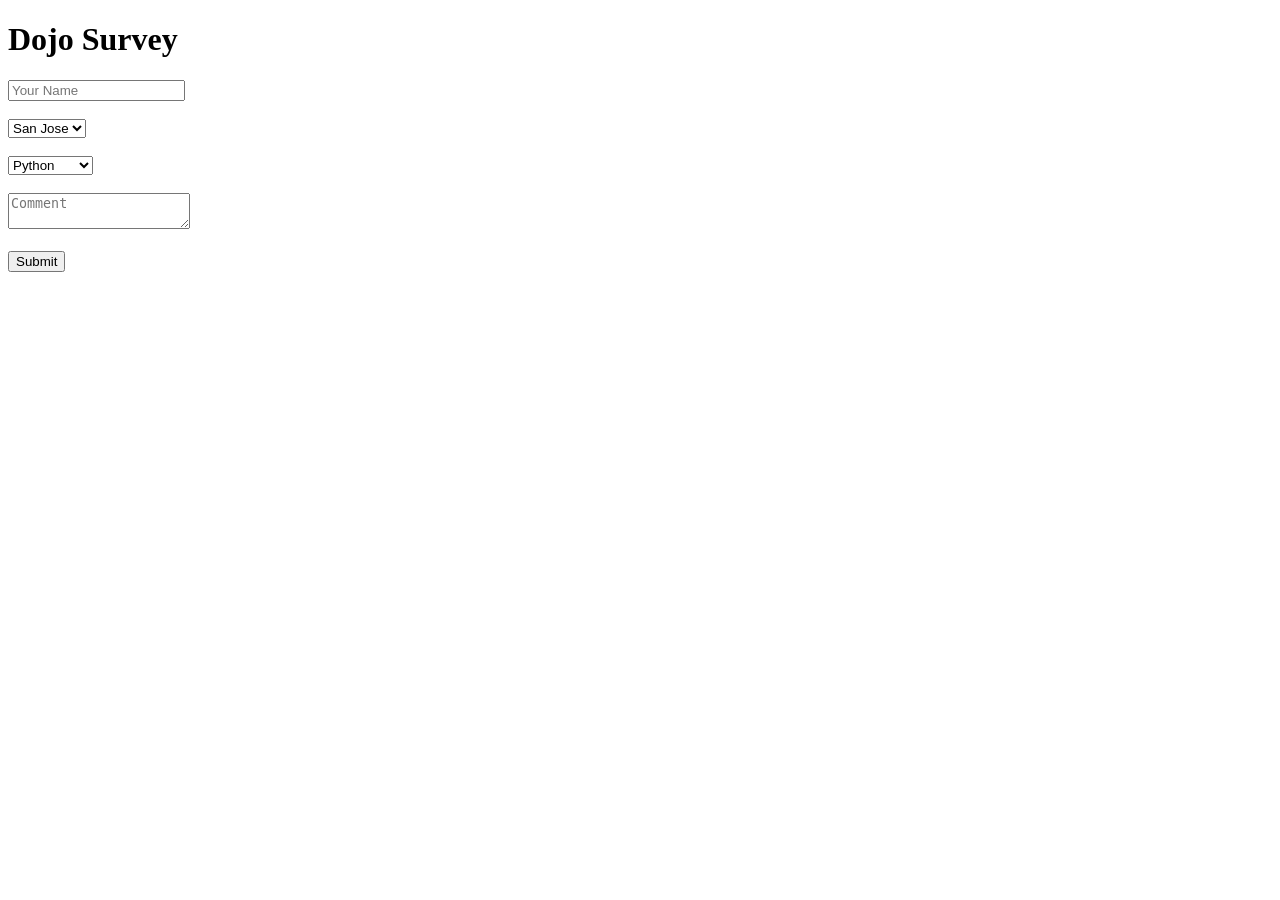
<file: python/python_fundamentals/dojo_survey/templates/index.html>
<!DOCTYPE html>
<html>
<head>
    <title>Dojo Survey</title>
</head>
<body>

    <h1>Dojo Survey</h1>

    <form action="/result" method="POST">
        <input type="text" name="name" placeholder="Your Name"><br><br>

        <select name="location">
            <option value="San Jose">San Jose</option>
            <option value="Online">Online</option>
        </select><br><br>

        <select name="language">
            <option value="Python">Python</option>
            <option value="JavaScript">JavaScript</option>
        </select><br><br>

        <textarea name="comment" placeholder="Comment"></textarea><br><br>

        <button type="submit">Submit</button>
    </form>

</body>
</html>
</file>
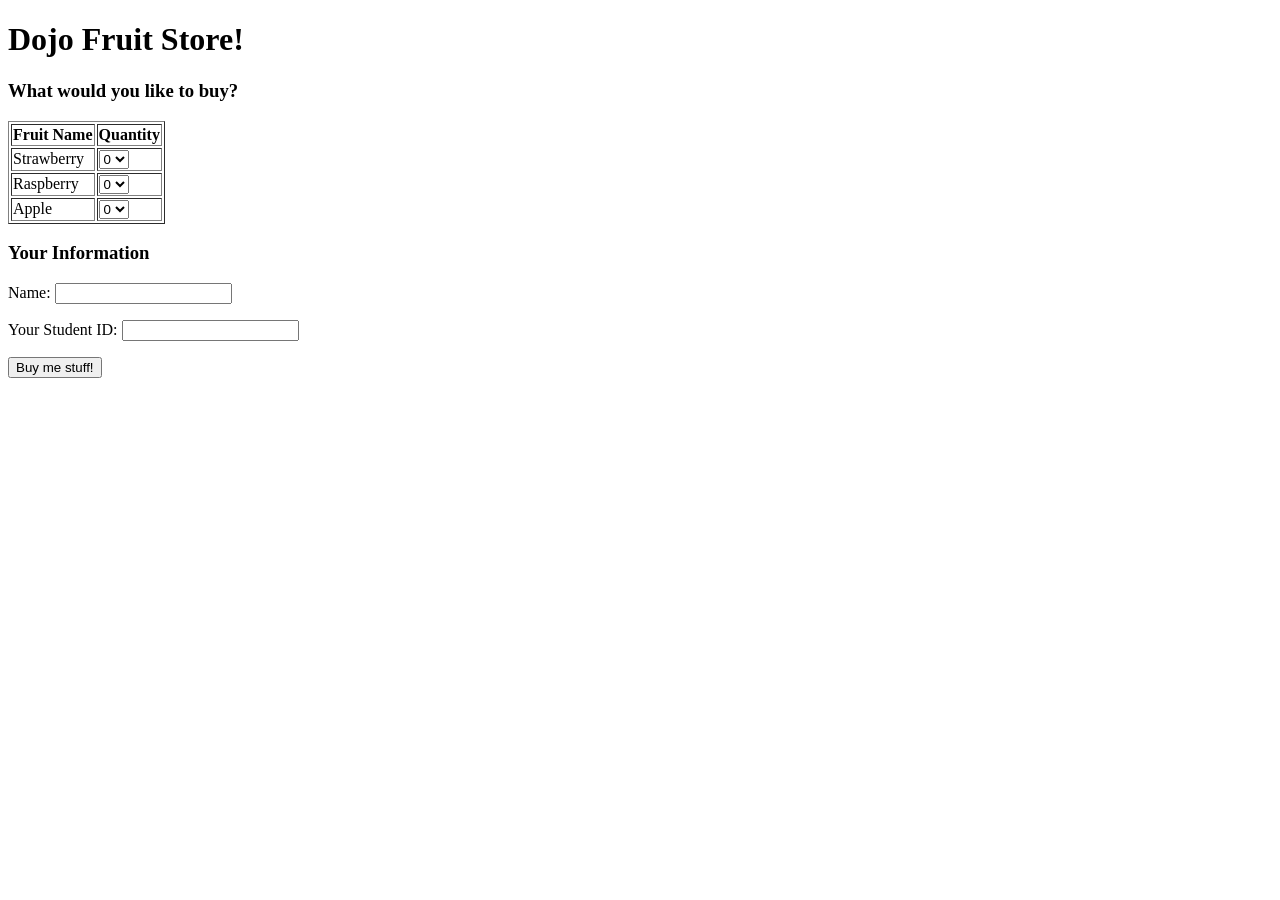
<file: python/python_fundamentals/dojo_fruit_store/templates/fruits.html>
<!DOCTYPE html>
<html>
<head>
    <title>Dojo Fruit Store</title>
</head>
<body>
    <h1>Dojo Fruit Store!</h1>

    <form action="/checkout" method="post">
        <h3>What would you like to buy?</h3>

        <table border="1">
            <tr>
                <th>Fruit Name</th>
                <th>Quantity</th>
            </tr>

            <tr>
                <td>Strawberry</td>
                <td>
                    <select name="strawberry">
                        <option value="0">0</option>
                        <option value="1">1</option>
                        <option value="2">2</option>
                        <option value="3">3</option>
                        <option value="4">4</option>
                    </select>
                </td>
            </tr>

            <tr>
                <td>Raspberry</td>
                <td>
                    <select name="raspberry">
                        <option value="0">0</option>
                        <option value="1">1</option>
                        <option value="2">2</option>
                        <option value="3">3</option>
                        <option value="4">4</option>
                    </select>
                </td>
            </tr>

            <tr>
                <td>Apple</td>
                <td>
                    <select name="apple">
                        <option value="0">0</option>
                        <option value="1">1</option>
                        <option value="2">2</option>
                        <option value="3">3</option>
                        <option value="4">4</option>
                    </select>
                </td>
            </tr>
        </table>

        <h3>Your Information</h3>

        <p>
            Name:
            <input type="text" name="name">
        </p>

        <p>
            Your Student ID:
            <input type="text" name="student_id">
        </p>

        <input type="submit" value="Buy me stuff!">
    </form>
</body>
</html>
</file>
